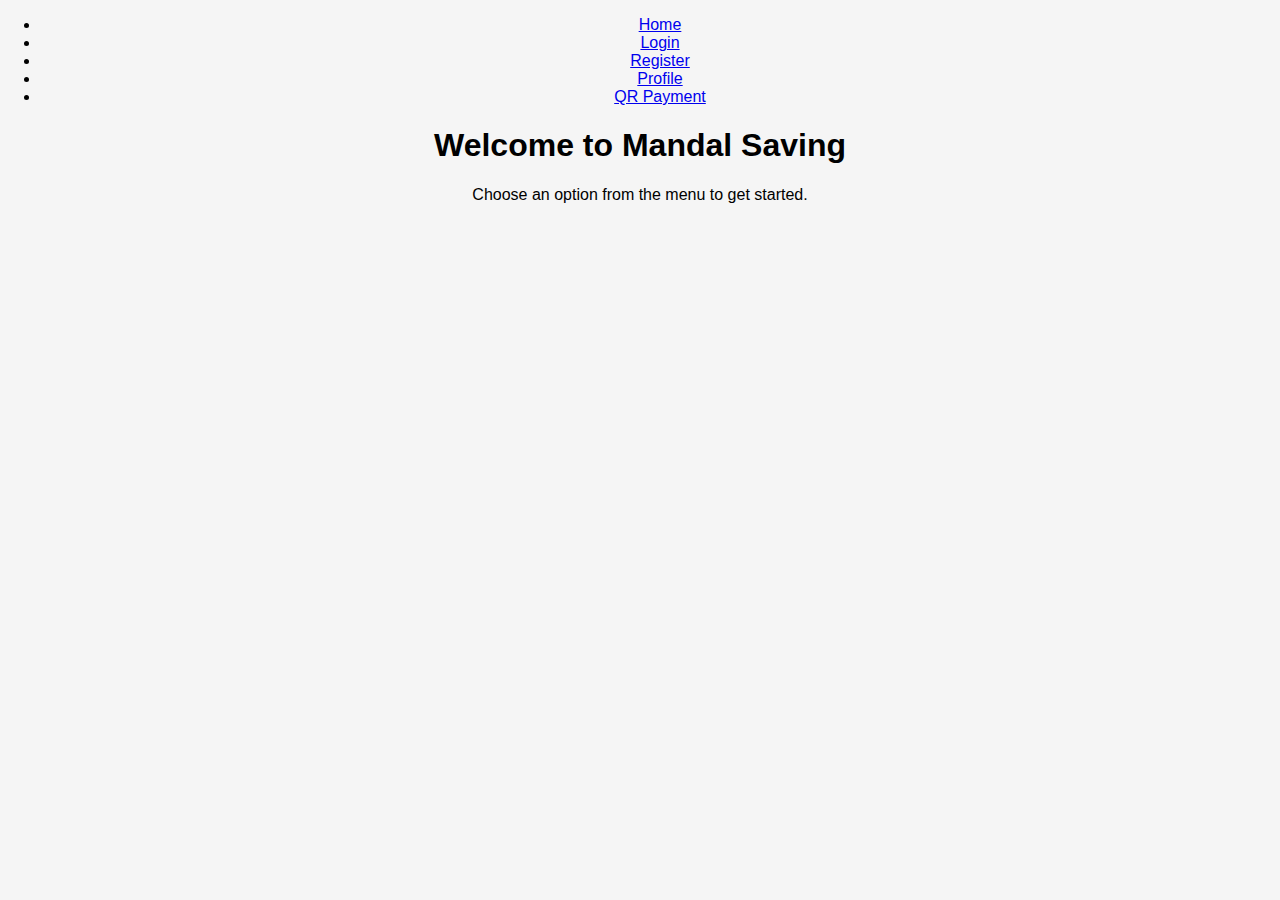
<file: index.html>
<!DOCTYPE html>
<html>
<head>
  <meta charset="UTF-8">
  <title>Mandal Saving</title>
  <link rel="stylesheet" href="style.css">
</head>
<body>

  <!-- Navigation -->
  <nav>
    <ul>
      <li><a href="index.html">Home</a></li>
      <li><a href="login.html">Login</a></li>
      <li><a href="register.html">Register</a></li>
      <li><a href="dashboard.html">Profile</a></li>
      <li><a href="qr.html">QR Payment</a></li>
    </ul>
  </nav>

  <section class="content">
    <h1>Welcome to Mandal Saving</h1>
    <p>Choose an option from the menu to get started.</p>
  </section>

</body>
</html>
</file>
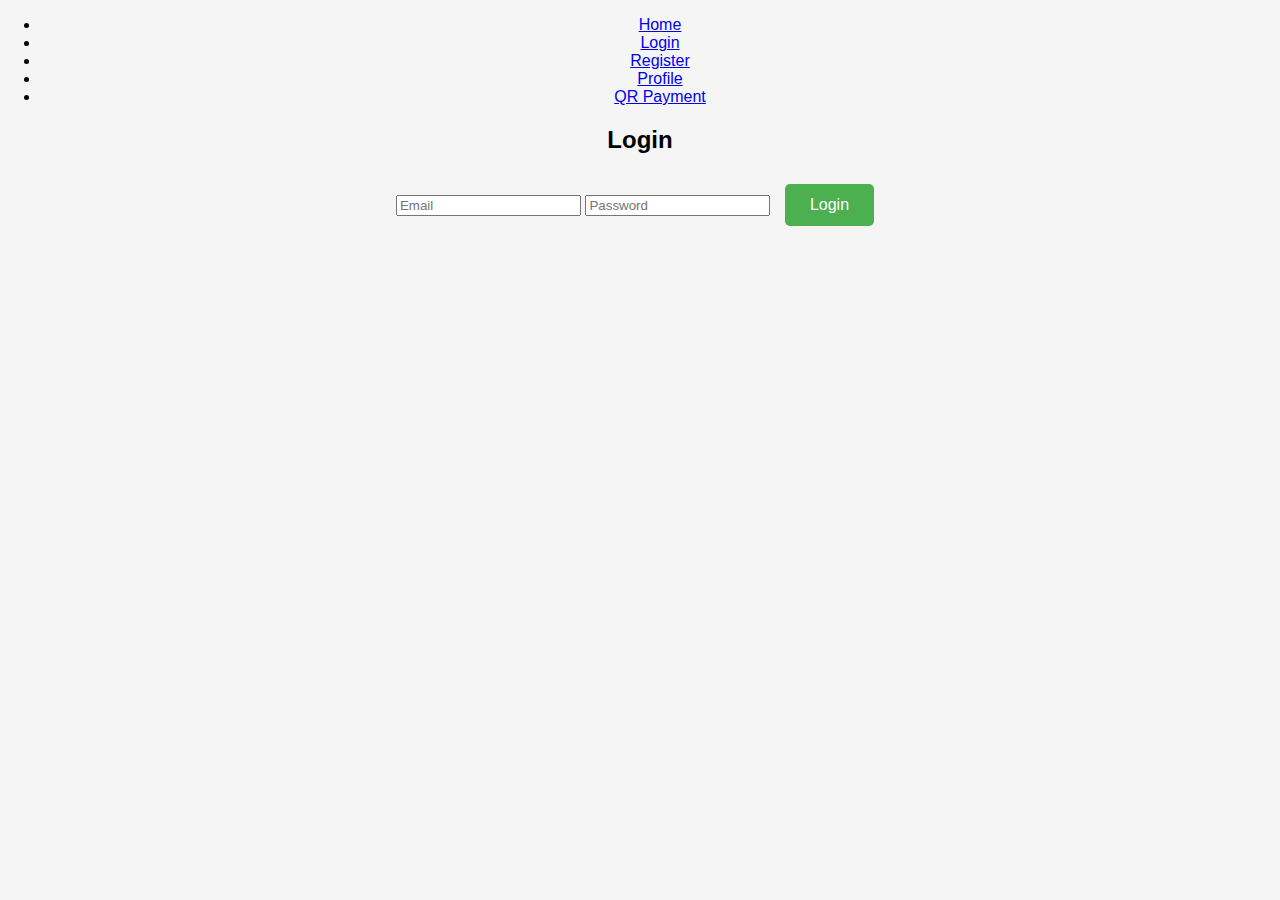
<file: login.html>
<!DOCTYPE html>
<html>
<head>
  <meta charset="UTF-8">
  <title>Login - Mandal Saving</title>
  <link rel="stylesheet" href="style.css">
</head>
<body>

  <nav>
    <ul>
      <li><a href="index.html">Home</a></li>
      <li><a href="login.html">Login</a></li>
      <li><a href="register.html">Register</a></li>
      <li><a href="dashboard.html">Profile</a></li>
      <li><a href="qr.html">QR Payment</a></li>
    </ul>
  </nav>

  <section class="content">
    <h2>Login</h2>
    <form id="loginForm">
      <input type="email" id="loginEmail" placeholder="Email" required>
      <input type="password" id="loginPassword" placeholder="Password" required>
      <button type="submit">Login</button>
    </form>
  </section>

  <script src="firebase.js"></script>
  <script src="login.js"></script>
</body>
</html>
</file>
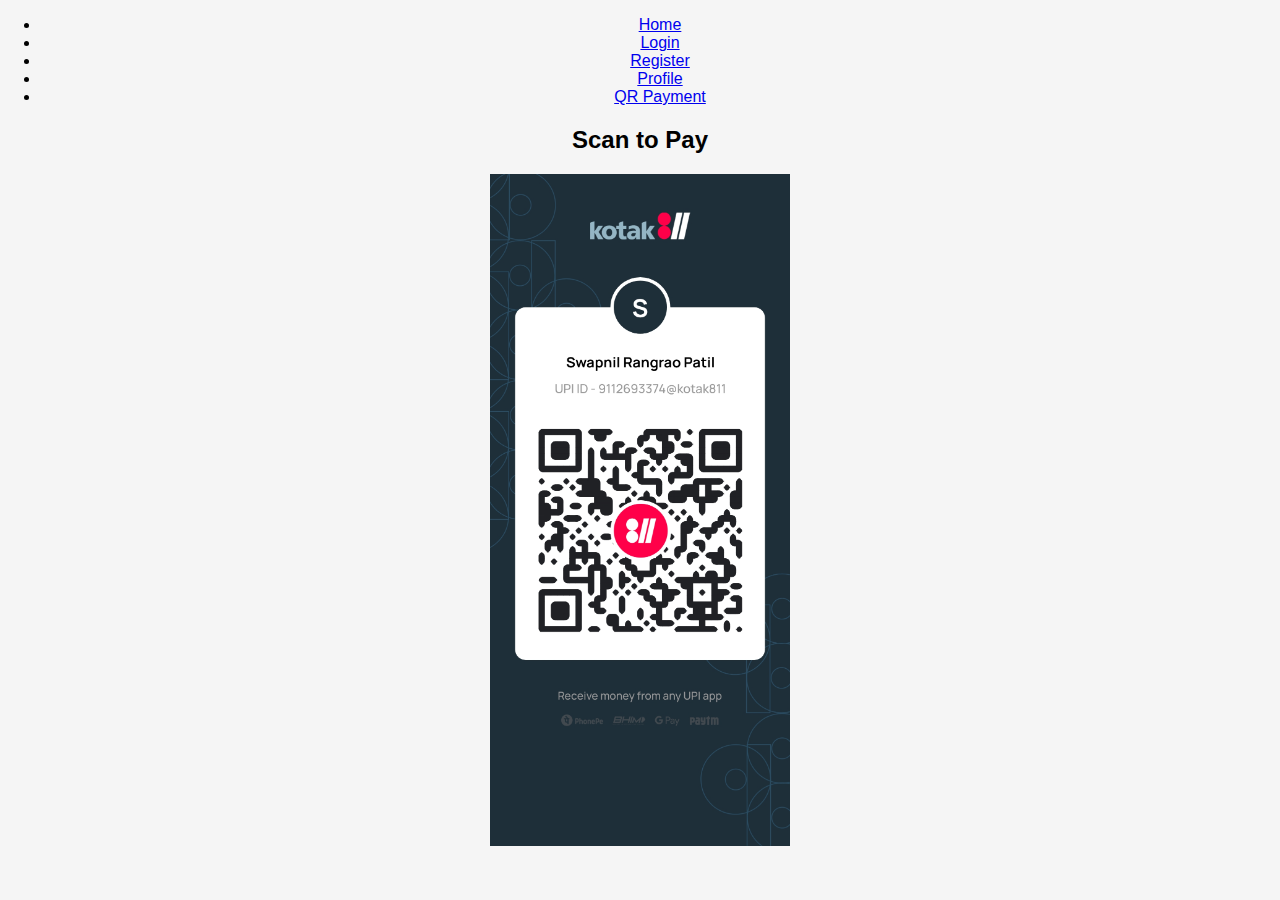
<file: qr.html>
<!DOCTYPE html>
<html>
<head>
  <meta charset="UTF-8">
  <title>QR Payment - Mandal Saving</title>
  <link rel="stylesheet" href="style.css">
</head>
<body>

  <nav>
    <ul>
      <li><a href="index.html">Home</a></li>
      <li><a href="login.html">Login</a></li>
      <li><a href="register.html">Register</a></li>
      <li><a href="dashboard.html">Profile</a></li>
      <li><a href="qr.html">QR Payment</a></li>
    </ul>
  </nav>

  <section class="content">
    <h2>Scan to Pay</h2>
    <img src="Kotakqr.jpg" alt="QR Code" style="max-width:300px;">
  </section>

</body>
</html>
</file>
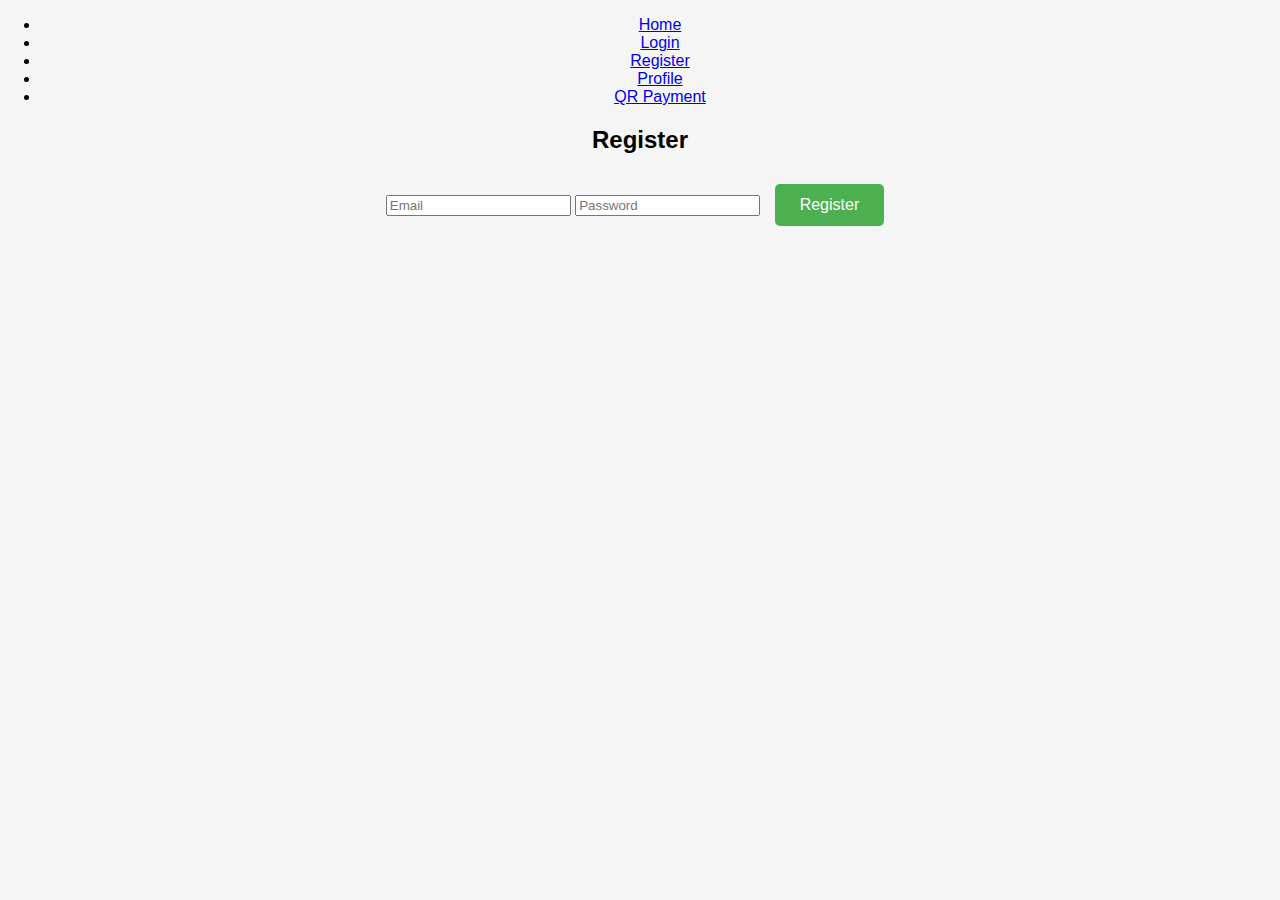
<file: register.html>
<!DOCTYPE html>
<html>
<head>
  <meta charset="UTF-8">
  <title>Register - Mandal Saving</title>
  <link rel="stylesheet" href="style.css">
</head>
<body>

  <nav>
    <ul>
      <li><a href="index.html">Home</a></li>
      <li><a href="login.html">Login</a></li>
      <li><a href="register.html">Register</a></li>
      <li><a href="dashboard.html">Profile</a></li>
      <li><a href="qr.html">QR Payment</a></li>
    </ul>
  </nav>

  <section class="content">
    <h2>Register</h2>
    <form id="registerForm">
      <input type="email" id="registerEmail" placeholder="Email" required>
      <input type="password" id="registerPassword" placeholder="Password" required>
      <button type="submit">Register</button>
    </form>
  </section>

  <script src="firebase.js"></script>
  <script src="register.js"></script>
</body>
</html>
</file>
<file: style.css>
/* style.css */
body {
    font-family: Arial, sans-serif;
    background: #f5f5f5;
    margin: 0;
    padding: 0;
    text-align: center;
}

.container {
    margin-top: 100px;
}

button {
    background: #4CAF50;
    color: white;
    border: none;
    padding: 12px 25px;
    margin: 10px;
    font-size: 16px;
    cursor: pointer;
    border-radius: 5px;
}

button:hover {
    background: #45a049;
}

/* Menu Bar */
.navbar {
    background: #333;
    overflow: hidden;
}

.navbar a {
    float: left;
    display: block;
    color: white;
    text-align: center;
    padding: 14px 20px;
    text-decoration: none;
}

.navbar a:hover {
    background-color: #ddd;
    color: black;
}
</file>
